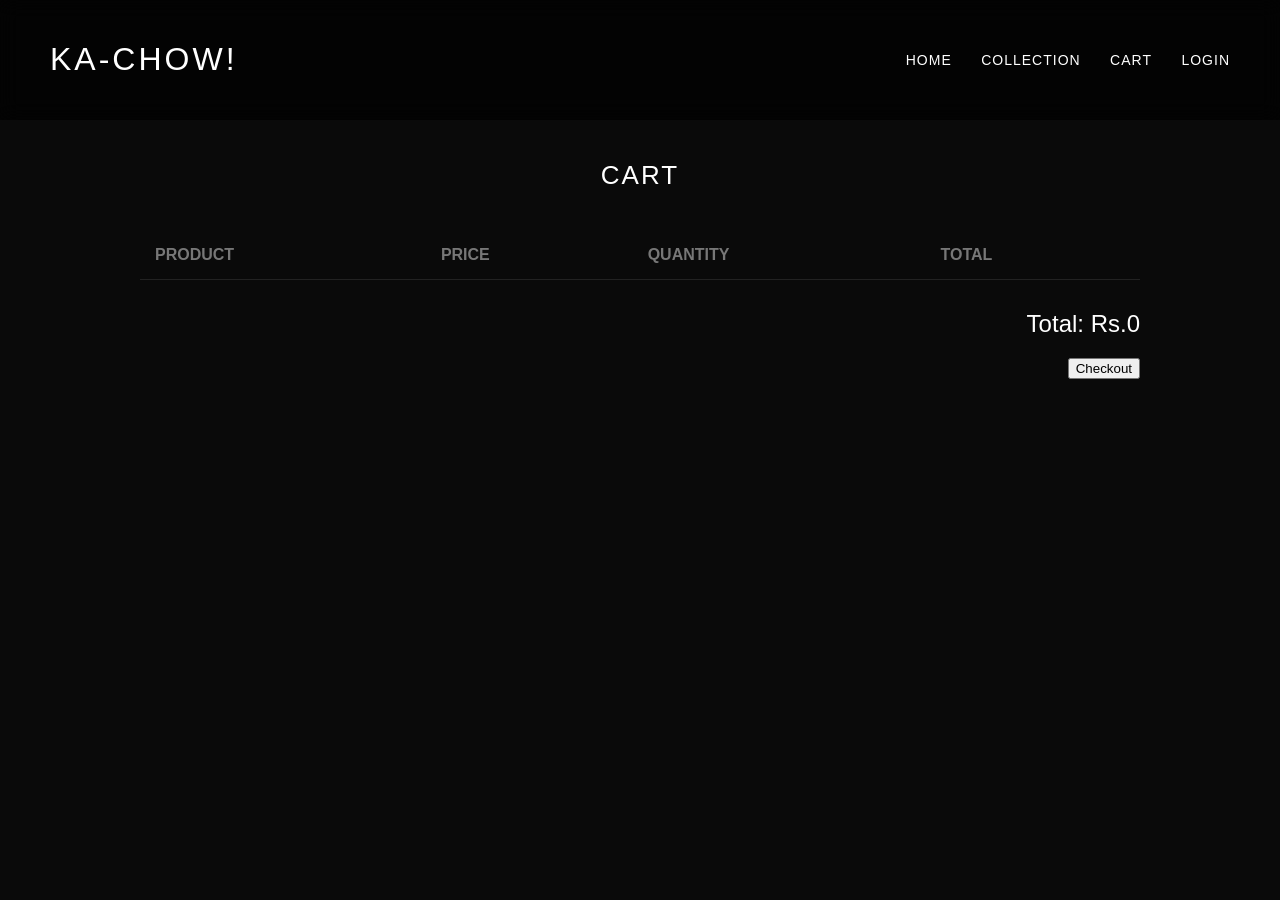
<file: cart.html>
<!DOCTYPE html>

<html>
<head>
<title>Cart - KA-CHOW</title>

<style>
body {
  margin:0;
  font-family:'Segoe UI', sans-serif;
  background:#0a0a0a;
  color:white;
}

/* NAVBAR */
header {
  display:flex;
  justify-content:space-between;
  align-items:center;
  padding:20px 50px;
  background:rgba(0,0,0,0.7);
  backdrop-filter:blur(10px);
}

header h1 {
  color:white;
  letter-spacing:3px;
  font-weight:300;
}

nav a {
  color:white !important;
  text-decoration:none;
  margin-left:25px;
  font-size:14px;
  letter-spacing:1px;
  transition:0.3s;
}

nav a:hover {
  color:#aaa;
}

/* TITLE */
.title {
  text-align:center;
  padding:40px;
  font-size:26px;
  letter-spacing:2px;
}

/* TABLE */
.container {
  max-width:1000px;
  margin:auto;
}

.table {
  width:100%;
  border-collapse:collapse;
}

.table th {
  color:#777;
  text-align:left;
  padding:15px;
  border-bottom:1px solid #222;
}

.table td {
  padding:20px 15px;
  border-bottom:1px solid #111;
}

/* PRODUCT */
.product {
  display:flex;
  align-items:center;
  gap:15px;
}

.product img {
  width:80px;
  border-radius:8px;
}

/* QUANTITY */
.qty button {
  padding:5px 10px;
  background:#111;
  color:white;
  border:1px solid #333;
}

/* TOTAL */
.summary {
  text-align:right;
  margin-top:30px;
}

.summary h2 {
  font-weight:400;
}

/* CHECKOUT */
.checkout {
  background:white;
  color:black;
  border:none;
  padding:12px 30px;
  margin-top:15px;
  cursor:pointer;
}
</style>

</head>

<body>

<header>
  <h1>KA-CHOW!</h1>

  <nav>
    <a href="index.html">HOME</a>
    <a href="products.html">COLLECTION</a>
    <a href="cart.html">CART</a>
    <a href="login.html">LOGIN</a>
  </nav>
</header>

<div class="title">CART</div>

<div class="container">

<table class="table">
  <thead>
    <tr>
      <th>PRODUCT</th>
      <th>PRICE</th>
      <th>QUANTITY</th>
      <th>TOTAL</th>
    </tr>
  </thead>

  <tbody id="cartItems"></tbody>
</table>

<div class="summary">
  <h2 id="total"></h2>
  <a href="checkout.html">
  <button>Checkout</button>
</a>
</div>

</div>

<script>
let cart = JSON.parse(localStorage.getItem("cart")) || [];

function render(){
  let container = document.getElementById("cartItems");
  container.innerHTML = "";
  let total = 0;

  cart.forEach((p, i) => {

    let price = parseInt((p["Sale Price"]||"").replace(/\D/g,'')) || 0;
    total += price;

    let row = document.createElement("tr");

    row.innerHTML = `
      <td>
        <div class="product">
          <img src="${p['Primary Image']}">
          <div>${p.Title}</div>
        </div>
      </td>

      <td>Rs.${price}</td>

      <td>
        <div class="qty">
          <button onclick="removeItem(${i})">-</button>
          <span>1</span>
          <button onclick="addAgain(${i})">+</button>
        </div>
      </td>

      <td>Rs.${price}</td>
    `;

    container.appendChild(row);
  });

  document.getElementById("total").innerText = "Total: Rs." + total;
}

function removeItem(i){
  cart.splice(i,1);
  localStorage.setItem("cart", JSON.stringify(cart));
  render();
}

function addAgain(i){
  cart.push(cart[i]);
  localStorage.setItem("cart", JSON.stringify(cart));
  render();
}

function checkout(){
  window.location.href = "checkout.html";
}

render();
</script>

</body>
</html>
</file>
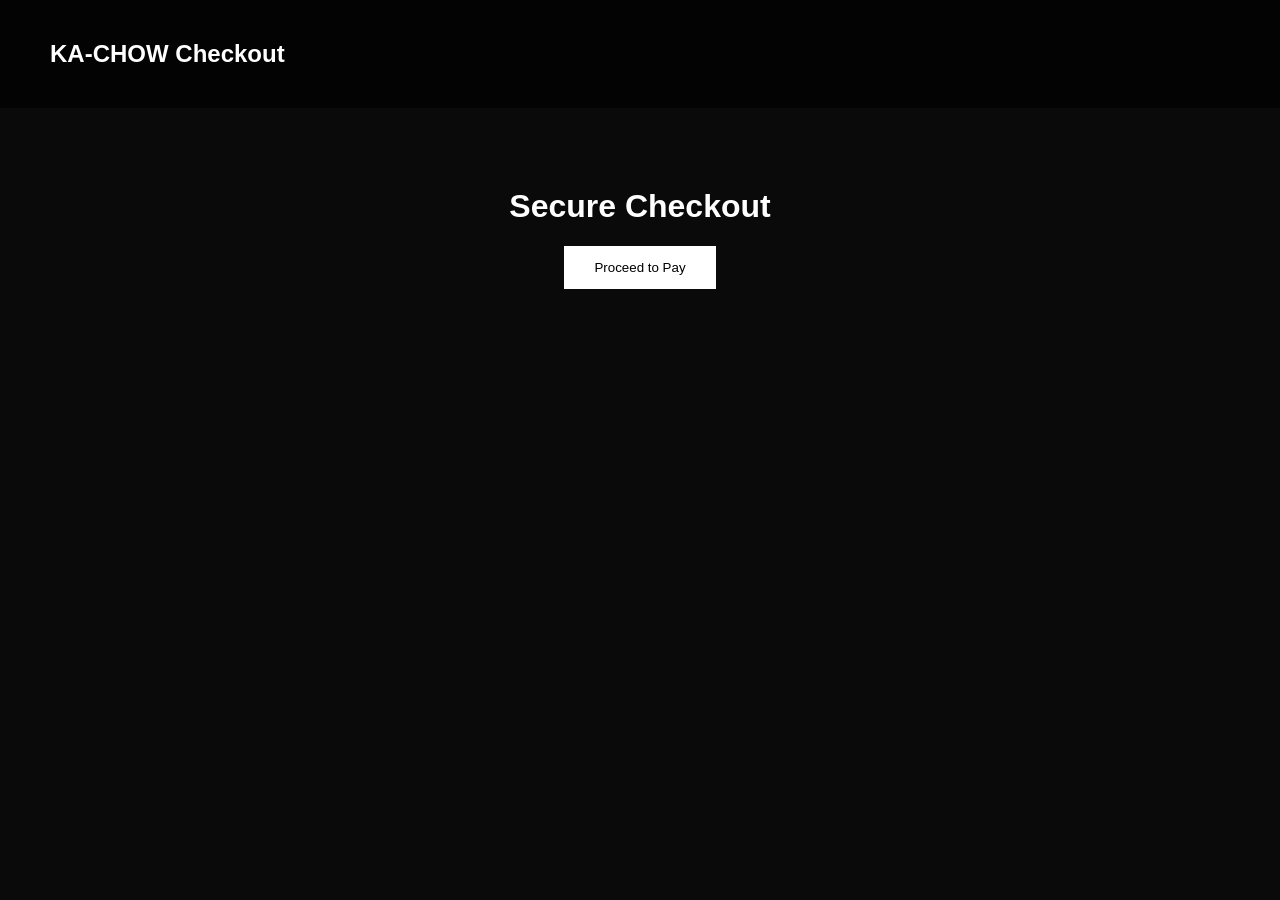
<file: checkout.html>
<!DOCTYPE html>
<html>
<head>
<title>Checkout - KA-CHOW</title>

<style>
body {
  margin:0;
  font-family:'Segoe UI', sans-serif;
  background:#0a0a0a;
  color:white;
}

/* HEADER */
header {
  display:flex;
  justify-content:space-between;
  padding:20px 50px;
  background:rgba(0,0,0,0.7);
}

/* BUTTON */
.checkoutBtn {
  padding:14px 30px;
  background:white;
  color:black;
  border:none;
  cursor:pointer;
  font-weight:500;
}

/* MODAL */
.modal {
  position:fixed;
  inset:0;
  background:rgba(0,0,0,0.85);
  display:none;
  justify-content:center;
  align-items:center;
  animation:fadeIn 0.3s ease;
}

.modalBox {
  background:#111;
  padding:30px;
  width:350px;
  border-radius:15px;
  box-shadow:0 0 30px rgba(255,255,255,0.1);
}

/* STEPS */
.step {
  display:none;
  animation:slide 0.4s ease;
}

.step.active {
  display:block;
}

/* INPUTS */
input {
  width:100%;
  padding:12px;
  margin-top:10px;
  background:#1a1a1a;
  border:1px solid #333;
  color:white;
  border-radius:6px;
}

/* BUTTONS */
.primary {
  width:100%;
  padding:12px;
  margin-top:15px;
  background:white;
  color:black;
  border:none;
  cursor:pointer;
  border-radius:6px;
}

.secondary {
  width:100%;
  padding:10px;
  margin-top:10px;
  background:#222;
  color:#aaa;
  border:none;
  cursor:pointer;
  border-radius:6px;
}

/* ANIMATIONS */
@keyframes slide {
  from {opacity:0; transform:translateY(20px);}
  to {opacity:1; transform:translateY(0);}
}

@keyframes fadeIn {
  from {opacity:0;}
  to {opacity:1;}
}
</style>

</head>

<body>

<header>
  <h2>KA-CHOW Checkout</h2>
</header>

<div style="text-align:center; margin-top:80px;">
  <h1>Secure Checkout</h1>
  <button class="checkoutBtn" onclick="openModal()">Proceed to Pay</button>
</div>

<!-- MODAL -->
<div class="modal" id="modal">
  <div class="modalBox">

    <!-- STEP 1: METHOD -->
    <div id="step1" class="step active">
      <h3>Select Payment Method</h3>
      <button class="primary" onclick="selectMethod('card')"> Card</button>
      <button class="primary" onclick="selectMethod('upi')"> UPI</button>
      <button class="secondary" onclick="closeModal()">Cancel</button>
    </div>

    <!-- CARD -->
    <div id="cardStep" class="step">
      <h3>Card Details</h3>
      <input placeholder="Card Number">
      <input placeholder="MM/YY">
      <input placeholder="CVV">
      <button class="primary" onclick="goOTP()">Pay</button>
      <button class="secondary" onclick="back()">Back</button>
    </div>

    <!-- UPI -->
    <div id="upiStep" class="step">
      <h3>UPI Payment</h3>
      <input placeholder="example@upi">
      <button class="primary" onclick="goOTP()">Pay</button>
      <button class="secondary" onclick="back()">Back</button>
    </div>

    <!-- OTP -->
    <div id="otpStep" class="step">
      <h3>Enter OTP</h3>
      <input placeholder="1234">
      <button class="primary" onclick="success()">Verify</button>
    </div>

  </div>
</div>

<script>

function openModal(){
  document.getElementById("modal").style.display = "flex";
}

function closeModal(){
  document.getElementById("modal").style.display = "none";
}

/* STEP SWITCH */
function showStep(id){
  document.querySelectorAll(".step").forEach(s => s.classList.remove("active"));
  document.getElementById(id).classList.add("active");
}

function selectMethod(type){
  if(type === "card"){
    showStep("cardStep");
  } else {
    showStep("upiStep");
  }
}

function goOTP(){
  showStep("otpStep");
}

function back(){
  showStep("step1");
}

/* SUCCESS */
function success(){
  alert("Payment Successful ");

  localStorage.removeItem("cart");

  window.location.href = "index.html";
}

</script>

</body>
</html>
</file>
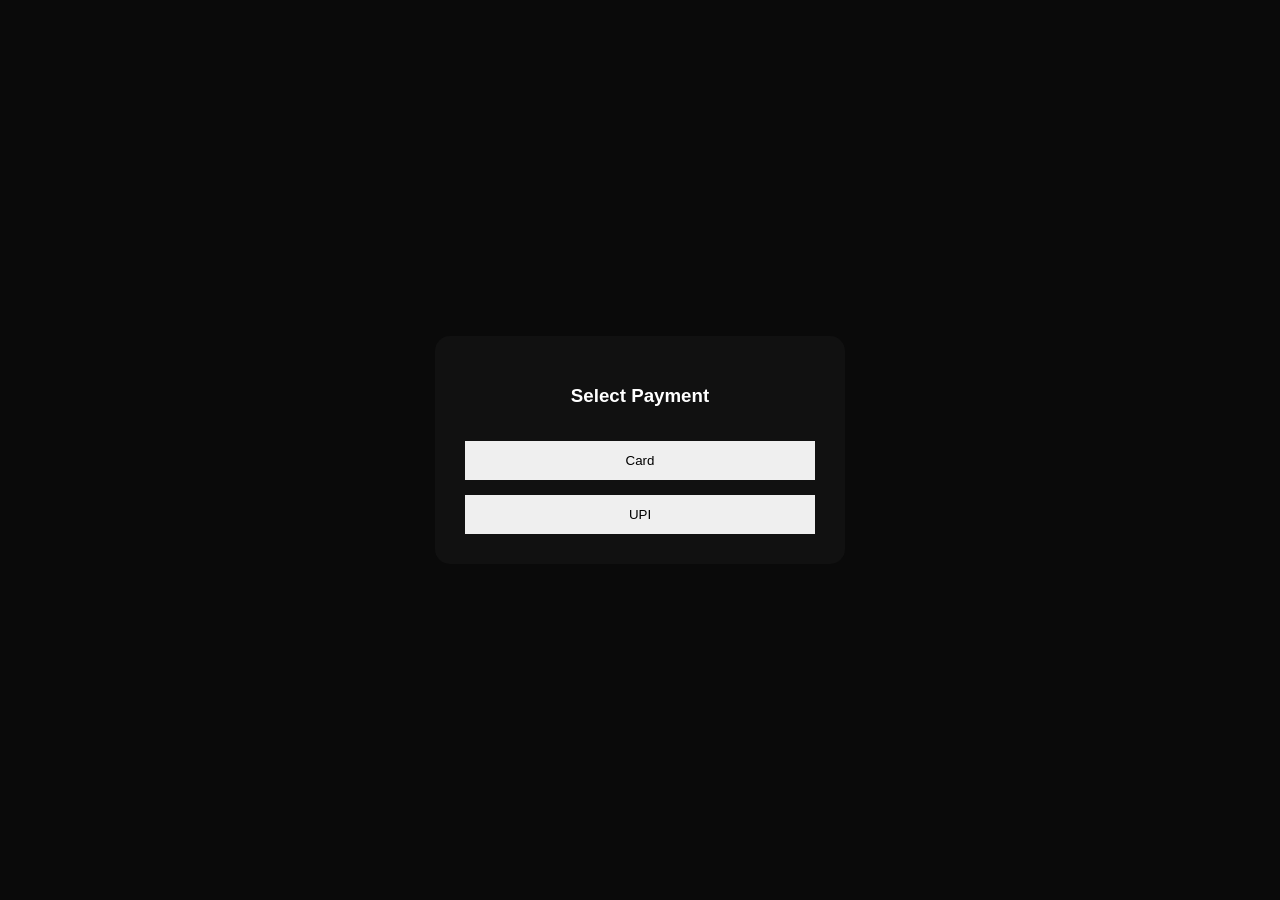
<file: payments.html>
<!DOCTYPE html>

<html>
<head>
<title>Payment - KA-CHOW</title>

<style>
body {
  margin:0;
  background:#0a0a0a;
  color:white;
  font-family:Arial;
  display:flex;
  justify-content:center;
  align-items:center;
  height:100vh;
}

.box {
  background:#111;
  padding:30px;
  border-radius:15px;
  width:350px;
  text-align:center;
}

.step {
  display:none;
}

.step.active {
  display:block;
}

input {
  width:100%;
  padding:10px;
  margin-top:10px;
  background:#222;
  border:1px solid #333;
  color:white;
}

button {
  width:100%;
  padding:12px;
  margin-top:15px;
  border:none;
  cursor:pointer;
}

.primary {
  background:white;
  color:black;
}

.secondary {
  background:#333;
  color:white;
}
</style>

</head>

<body>

<div class="box">

  <!-- STEP 1 -->

  <div id="step1" class="step active">
    <h3>Select Payment</h3>
    <button onclick="selectMethod('card')">Card</button>
    <button onclick="selectMethod('upi')">UPI</button>
  </div>

  <!-- CARD -->

  <div id="cardStep" class="step">
    <h3>Card Details</h3>
    <input placeholder="Card Number">
    <input placeholder="MM/YY">
    <input placeholder="CVV">
    <button class="primary" onclick="goOTP()">Pay</button>
  </div>

  <!-- UPI -->

  <div id="upiStep" class="step">
    <h3>UPI Payment</h3>
    <input placeholder="your@upi">
    <button class="primary" onclick="goOTP()">Pay</button>
  </div>

  <!-- OTP -->

  <div id="otpStep" class="step">
    <h3>Enter OTP</h3>
    <input placeholder="1234">
    <button class="primary" onclick="success()">Verify</button>
  </div>

</div>

<script>
function selectMethod(type){
  document.querySelectorAll(".step").forEach(s => s.classList.remove("active"));

  if(type === "card"){
    document.getElementById("cardStep").classList.add("active");
  } else {
    document.getElementById("upiStep").classList.add("active");
  }
}

function goOTP(){
  document.querySelectorAll(".step").forEach(s => s.classList.remove("active"));
  document.getElementById("otpStep").classList.add("active");
}

function success(){
  alert("Payment Successful ✅");

  localStorage.removeItem("cart");

  window.location.href = "index.html";
}
</script>

</body>
</html>
</file>
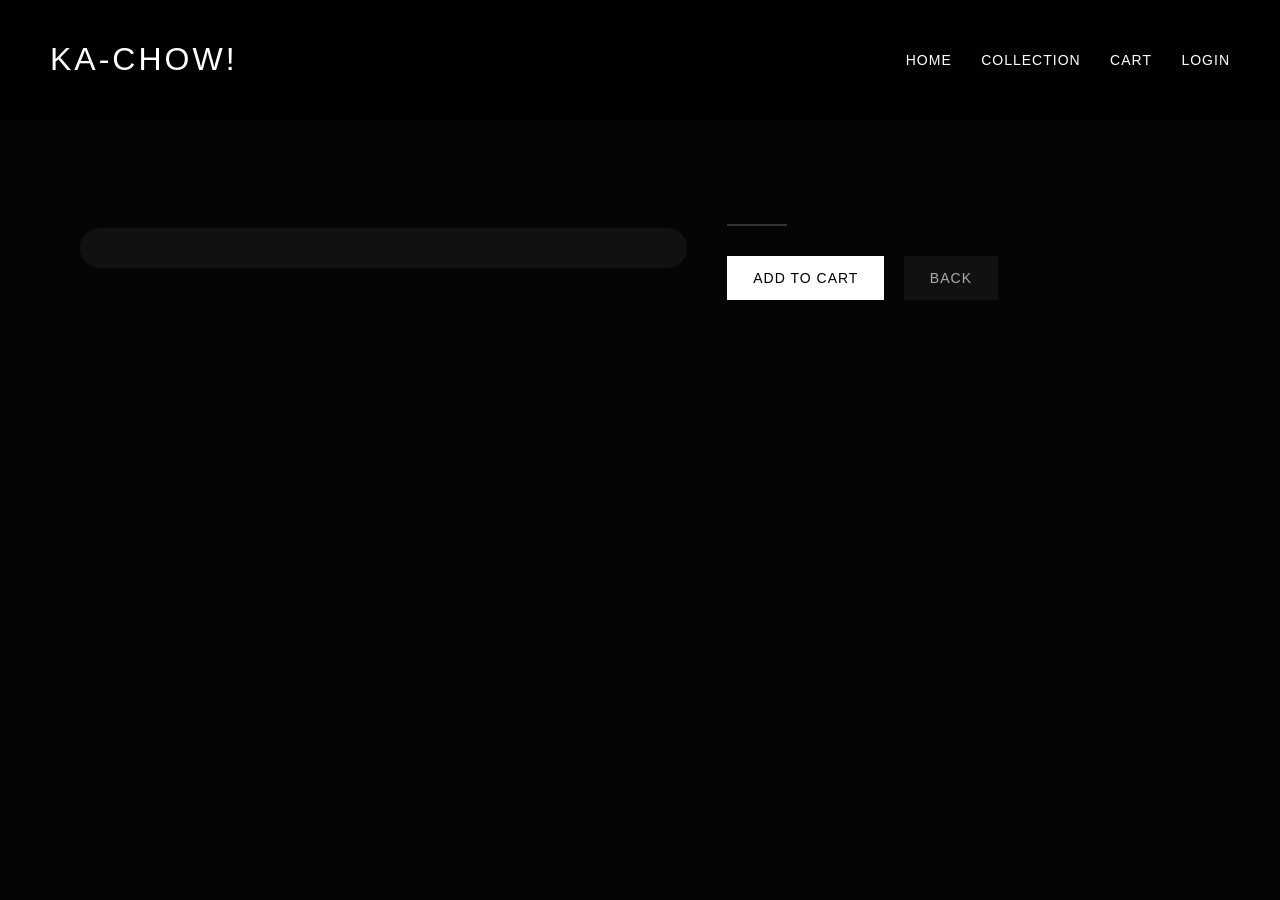
<file: product.html>
<!DOCTYPE html>

<html>
<head>
<title>Product - KA-CHOW</title>

<style>
body {
  margin:0;
  font-family:'Segoe UI', sans-serif;
  background:#050505;
  color:white;
}

/* NAVBAR */
header {
  display:flex;
  justify-content:space-between;
  align-items:center;
  padding:20px 50px;
  background:rgba(0,0,0,0.7);
  backdrop-filter:blur(10px);
}

header h1 {
  color:white;
  letter-spacing:3px;
  font-weight:300;
}

nav a {
  color:white !important;
  text-decoration:none;
  margin-left:25px;
  font-size:14px;
  letter-spacing:1px;
  transition:0.3s;
}

nav a:hover {
  color:#aaa;
}

/* LAYOUT */
.container {
  display:grid;
  grid-template-columns: 1.2fr 1fr;
  gap:80px;
  padding:80px;
  align-items:center;
}

/* IMAGE SECTION */
.image {
  position:relative;
}

.image img {
  width:100%;
  border-radius:20px;
  background:#111;
  padding:20px;
  transition:0.4s;
}

.image:hover img {
  transform:scale(1.03);
}

/* GLOW EFFECT */
.image::after {
  content:'';
  position:absolute;
  inset:0;
  border-radius:20px;
  box-shadow:0 0 60px rgba(255,255,255,0.08);
  opacity:0;
  transition:0.4s;
}

.image:hover::after {
  opacity:1;
}

/* INFO */
.info h1 {
  font-size:36px;
  font-weight:300;
  line-height:1.4;
}

.brand {
  color:#888;
  margin-top:10px;
  letter-spacing:1px;
}

.price {
  font-size:28px;
  margin-top:20px;
  font-weight:500;
}

/* BUTTONS */
.buttons {
  margin-top:30px;
}

button {
  padding:14px 26px;
  margin-right:15px;
  border:none;
  cursor:pointer;
  font-size:14px;
  letter-spacing:1px;
  transition:0.3s;
}

.cart {
  background:white;
  color:black;
}

.cart:hover {
  background:#ddd;
}

.back {
  background:#111;
  color:#aaa;
}

.back:hover {
  color:white;
}

/* MICRO DETAILS */
.divider {
  width:60px;
  height:2px;
  background:#333;
  margin:20px 0;
}
</style>

</head>

<body>

<header>
  <h1>KA-CHOW!</h1>

  <nav>
    <a href="index.html">HOME</a>
    <a href="products.html">COLLECTION</a>
    <a href="cart.html">CART</a>
    <a href="login.html">LOGIN</a>
  </nav>
</header>

<div class="container">

  <div class="image">
    <img id="img">
  </div>

  <div class="info">
  <h1 id="title"></h1>

  <div class="divider"></div>

  <p class="brand" id="brand"></p>
  <p class="price" id="price"></p>

  <div class="buttons">
    <button class="cart" onclick="addToCart()">ADD TO CART</button>
    <button class="back" onclick="goBack()">BACK</button>
  </div>
</div>

<script>
let p = JSON.parse(localStorage.getItem("product"));

document.getElementById("img").src = p["Primary Image"];
document.getElementById("title").innerText = p["Title"];
document.getElementById("brand").innerText =
  (p["Brand"] || "") + (p["Scale"] ? " - " + p["Scale"] : "");
document.getElementById("price").innerText = p["Sale Price"];

function addToCart(){
  let cart = JSON.parse(localStorage.getItem("cart")) || [];
  cart.push(p);
  localStorage.setItem("cart", JSON.stringify(cart));
  alert("Added to cart");
}

function goBack(){
  window.location.href = "products.html";
}
</script>

</body>
</html>
</file>
